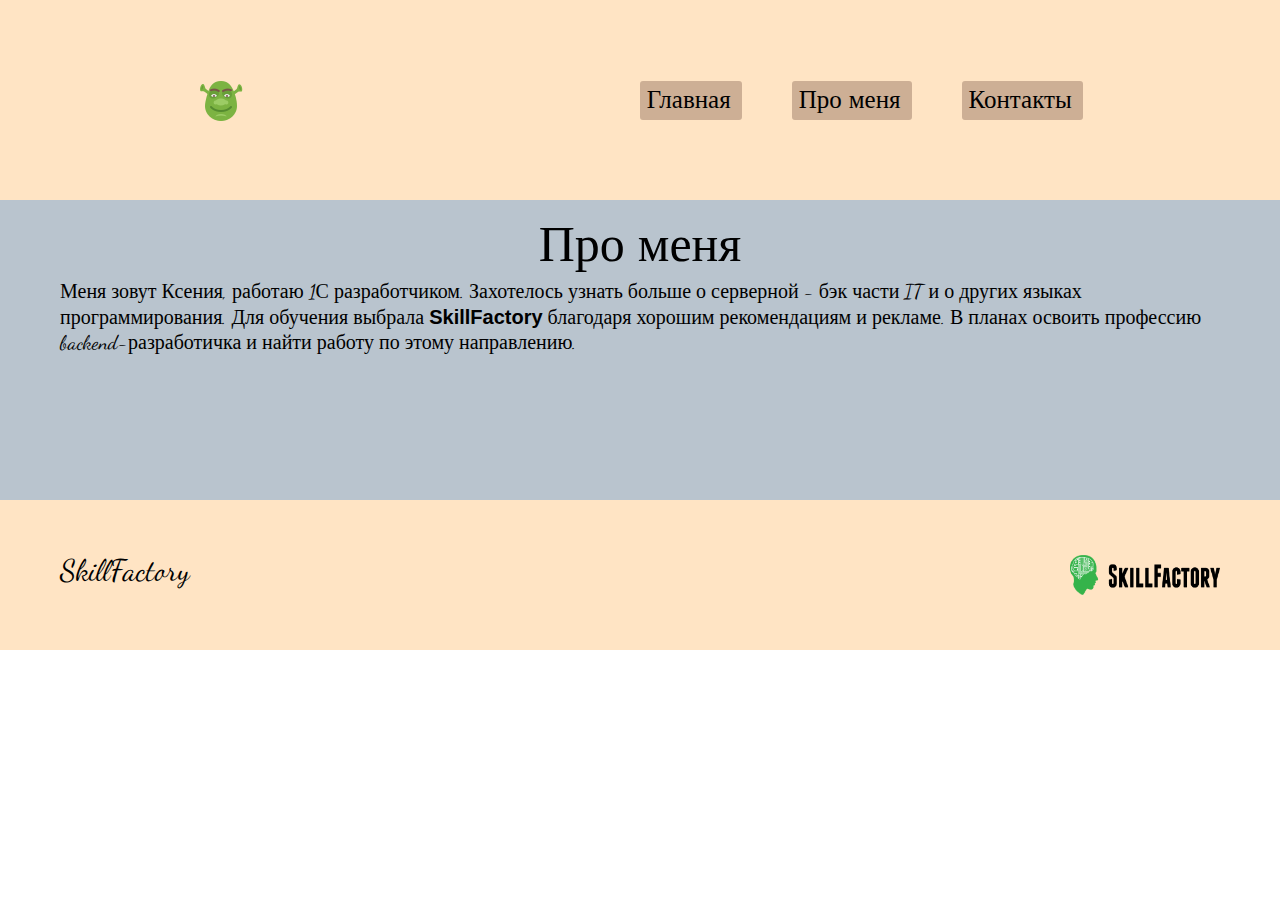
<file: src/pages/aboutUs.html>
<!DOCTYPE html><!--Использование HTML5-->
<html lang="ru"><!--Язык страницы - Русский-->

<head>
  <meta charset="UTF-8" /><!--Кодировка-->
  <meta http-equiv="X-UA-Compatible" content="IE=edge" /><!--Поддержка Internet Explorer-->
  <meta name="viewport" content="width=device-width, initial-scale=1.0" /><!--Для поддержания адаптивной верстки-->
  <link rel="preconnect" href="https://fonts.googleapis.com">
  <link rel="preconnect" href="https://fonts.gstatic.com" crossorigin>
  <link href="https://fonts.googleapis.com/css2?family=Dancing+Script:wght@400;500;700&display=swap" rel="stylesheet">
  <!--Подключение шрифта с Google fonts-->
  <link rel="stylesheet" href="../assets/css/reset.css" />
  <!--Подключение файла со сбрасыванием стилей-->
  <link rel="stylesheet" href="../assets/css/main.css" />
  <!--Подключение файла со стилями-->
  <title>About</title>
</head>

<body>
  <header>
    <nav>
      <div class="navbar-icon"><img src="../assets/images/icons8-шрек-48.png" alt="main icon"></div>
      <ul class="navbar-menu">
        <li><a href="../../index.html" class="navbar__element">Главная</a></li>
        <li>
          <a href="#" class="navbar__element">Про меня</a>
        </li>
        <li>
          <a href="../pages/contacs.html" class="navbar__element">Контакты</a>
        </li>
      </ul>
    </nav>
  </header>
  <main>
    <div class="container">
      <h1>Про меня</h1>
      <p>Меня зовут Ксения, работаю 1С разработчиком. Захотелось узнать больше о серверной - бэк части IT и о
        других языках программирования.
        Для обучения выбрала <strong>SkillFactory</strong> благодаря хорошим рекомендациям и рекламе. В планах освоить
        профессию backend-разработичка
        и найти работу по этому направлению.
      </p>
    </div>
  </main>
  <footer>
    <div class="container">
      <div class="footer-flex">
        <span>SkillFactory</span>
        <img src="../assets/images/SkillFactory.png" alt="SkillFactory">
      </div>
    </div>
  </footer>
</body>

</html>
</file>
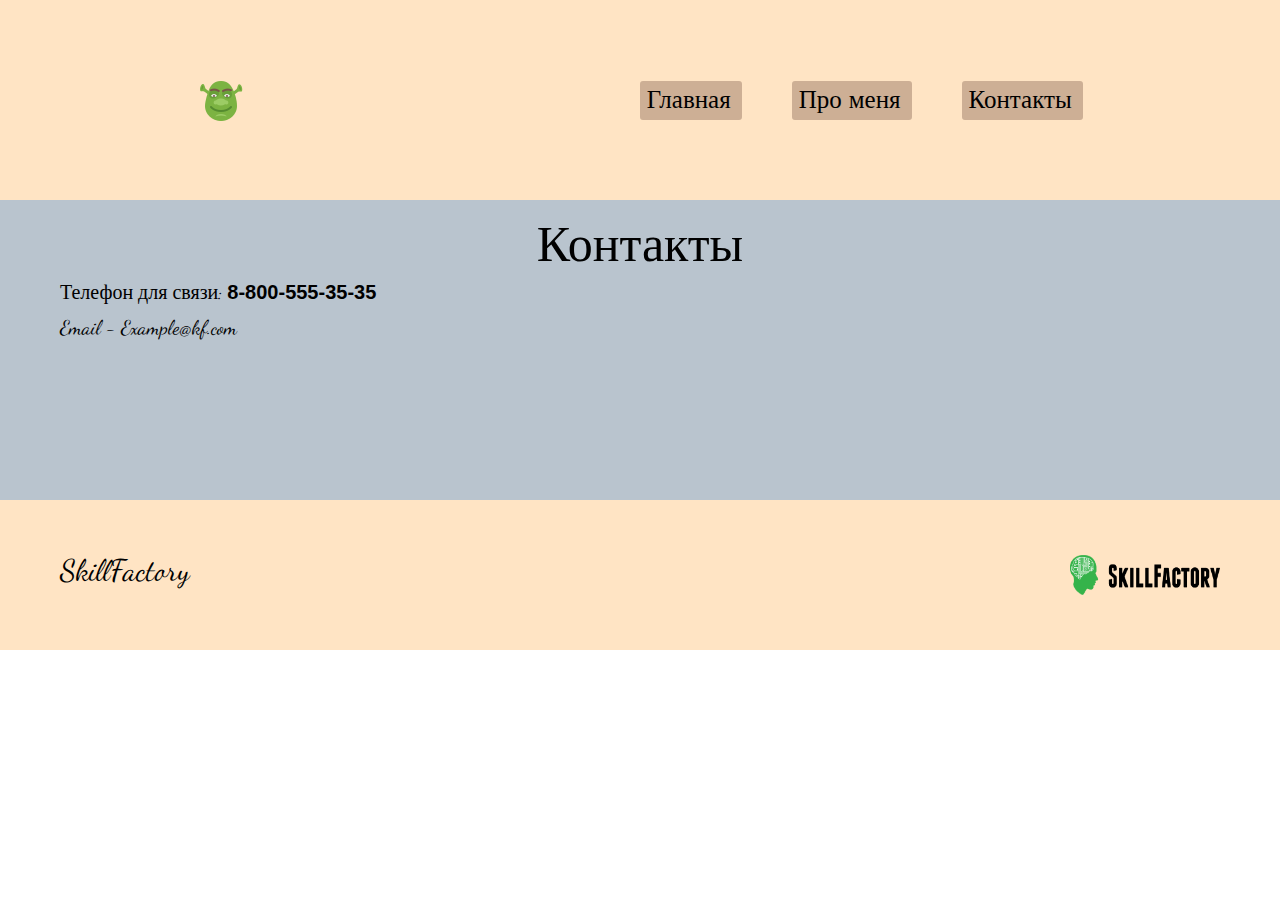
<file: src/pages/contacs.html>
<!DOCTYPE html><!--Использование HTML5-->
<html lang="ru"><!--Язык страницы - Русский-->

<head>
  <meta charset="UTF-8" /><!--Кодировка-->
  <meta http-equiv="X-UA-Compatible" content="IE=edge" /><!--Поддержка Internet Explorer-->
  <meta name="viewport" content="width=device-width, initial-scale=1.0" /><!--Для поддержания адаптивной верстки-->
  <link rel="preconnect" href="https://fonts.googleapis.com">
  <link rel="preconnect" href="https://fonts.gstatic.com" crossorigin>
  <link href="https://fonts.googleapis.com/css2?family=Dancing+Script:wght@400;500;700&display=swap" rel="stylesheet">
  <!--Подключение шрифта с Google fonts-->
  <link rel="stylesheet" href="../assets/css/reset.css" />
  <!--Подключение файла со сбрасыванием стилей-->
  <link rel="stylesheet" href="../assets/css/main.css" />
  <!--Подключение файла со стилями-->
  <title>Cutaway</title><!--Отображение название страницы-->
</head>
<!--Тело html файла. Все что указано в этом теге будет отображаться на странице-->

<body>
  <header><!--Шапка страницы-->
    <nav><!--Навигация-->
      <div class="navbar-icon"><img src="../assets/images/icons8-шрек-48.png" alt="main icon"></div>
      <!--Изображение(что-то типа логотипа)-->
      <ul class="navbar-menu"><!--Маркированный список с ссылками на связанные страницы-->
        <li>
          <a href="../../index.html" class="navbar__element">Главная</a>
        </li><!--Элемент списка, содержащий ссылку-->
        <li>
          <a href="../pages/aboutUs.html" class="navbar__element">Про меня</a>
        </li>
        <li>
          <a href="#" class="navbar__element">Контакты</a>
        </li>
      </ul>
    </nav>
  </header>
  <main><!--Тэг содержит основной контент страницы-->
    <div class="container"><!--Использование класса для ограничения ширины контента-->
      <h1>Контакты</h1><!--Заголовок первого уровня-->
      <p> Телефон для связи: <strong>8-800-555-35-35</strong> </p>
      <p> Email - Example@kf.com</p>
      <!--Основной текст-->
    </div>
  </main>
  <footer><!--Подвал страницы-->
    <div class="container">
      <div class="footer-flex"><!--Добавление класса для использования Flexbox-->
        <span>SkillFactory</span><!--Текст-->
        <img src="../assets/images/SkillFactory.png" alt="SkillFactory">
      </div>
    </div>
  </footer>
</body>

</html>
</file>
<file: src/assets/css/main.css>
:root {
  --header-font: 'Dancing Script', cursive;
  /*Переменная для подключенного шрифта  */
}

header {
  font-family: var(--header-font);
  /*Применение шрифта к блоку header   */
  background-color: #ffe4c4;
  /*Цвет бэграунда блока header  */
}

nav {
  display: flex;
  /*Использование flexbox для гибкости контента, применение к блоку nav */
  align-items: center;
  /*Выравнивание элементов по вертикали по центру */
  justify-content: space-around;
  /*Выравнивание элементов по горизонтали. Расстояние между соседними элементами одинаковое, также есть отступ от краев */
  height: 200px;
  /*Высота блока nav 200 пикселей*/
}

.navbar-icon {
  cursor: pointer;
  /*Изменение срелки мыши на курсор*/
}

.navbar-menu {
  display: flex;
  text-decoration: none;
  /*убрать декорирование текста*/
  gap: 50px;
  /*расстояние между элементами 50 пикселей*/
  font-size: 25px;
  /*Размер шрифта 25 пикселей*/
  color: black;
  /*Цвет текста- черный*/
}

.navbar__element {
  display: inline-block;
  /*Элемент блочно-строчный*/
  border: 2px solid #CDAF95;
  /*Граница толщиной в 2 пикселя, сплошная, цвет границы*/
  background-color: #CDAF95;
  border-radius: 3px;
  /*Скругление границы 3 пикселя*/
  transition: transform 0.3s ease, background-color 0.3s ease;
  /*transitio - свойство отражающее состояние перехода элемента. transform - свойство трансформирует элемент,
  0.3s время выполнения перехода, ease- скорость перехода*/
}

.navbar__element:hover {
  /*hover - псевдокласс, определющий элемент в момент его фокусировки*/
  cursor: pointer;
  background-color: #8B7765;
  border: 2px solid #8B7765;
  border-radius: 3px;
  transform: translateY(-5px);
  /*Перемещение элемента на 5 пикселей вверх*/
}

.navbar-menu a {
  padding: 5px 9px 5px 5px;
  /*Внутренний отступ ссылки. От верха 5 пикселей, справа 9 пикселей, снизу и слева 5 пикселей*/
  color: black;
}

main {
  background-color: rgb(185, 196, 206);
  height: 300px;
}

main h1 {
  display: flex;
  justify-content: center;
  font-family: var(--header-font);
  font-size: 50px;
  padding-top: 20px;
  /*Внутренний верхний отступ*/

}

main p {
  margin-top: 10px;
  font-family: var(--header-font);
  font-size: 20px;
  line-height: 25px;
  /*Высотка строки(расстояние между строками текста)*/
}

main p strong {
  font-weight: 900;
  /*Толщина шрифта - жирный*/
  font-family: 'Gill Sans', 'Gill Sans MT', Calibri, 'Trebuchet MS', sans-serif;
  /*Применение шрифта к тегу strong в теге p в main*/
}

main ol {
  font-family: var(--header-font);
}

.container {
  width: 1160px;
  /*Ширина контейнера для ограничения контента*/
  margin: 0 auto;
  /*Внешний отступ*/
  padding: 0;
}

footer {
  font-family: var(--header-font);
  background-color: #ffe4c4;
  height: 150px;
  display: flex;
  align-items: center;
  justify-content: space-around;
}

footer span {
  font-size: 30px;
}

footer img {
  width: 150px;
  height: 40px;
}

.footer-flex {
  display: flex;
  justify-content: space-between;
}
</file>
